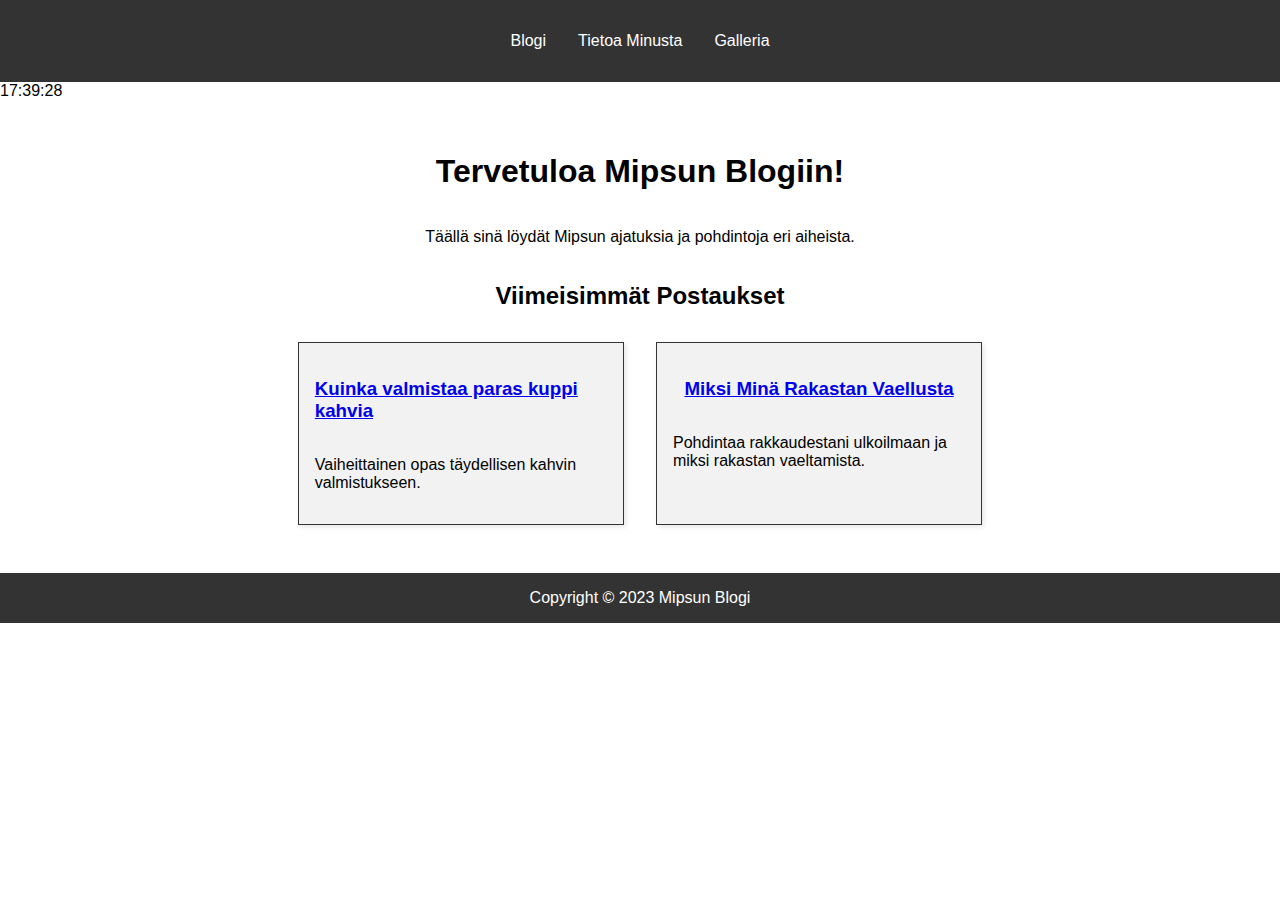
<file: Mipsu/index.html>
<!DOCTYPE html>
<html>
  <head>
    <title>Mipsun Blogi</title>
    <link rel="stylesheet" type="text/css" href="style.css">
    <link rel="stylesheet" type="text/css" href="app.js">
  </head>
  <body>
    <header>
      <nav>
        <ul>
          <a href="/blogi.html">Blogi</a>
          <li><a href="/tieto.html">Tietoa Minusta</a></li>
          <li><a href="/galleria.html">Galleria</a></li>
        </ul>
      </nav>
    </header>
    <html>
      <head> </head>
      <body onload="startTime()">
        <div id="txt"></div>
        <script>
        function startTime() {
          const today = new Date();
          let h = today.getHours();
          let m = today.getMinutes();
          let s = today.getSeconds();
          m = checkTime(m);
          s = checkTime(s);
          document.getElementById('txt').innerHTML =  h + ":" + m + ":" + s;
          setTimeout(startTime, 1000);
        }
        function checkTime(i) {
          if (i < 10) {i = "0" + i};  // add zero in front of numbers < 10
          return i;
        }
        </script>
      
      <body onload=display_ct();>
        <span id='ct' ></span>
      </body>
      </html>
    <main>
      <h1>Tervetuloa Mipsun Blogiin!</h1>
      <p>Täällä sinä löydät Mipsun ajatuksia ja pohdintoja eri aiheista. </p>

      <section>
        <h2>Viimeisimmät Postaukset</h2>
        <ul>
          <li>
            <h3><a href="/kahvi.html">Kuinka valmistaa paras kuppi kahvia</a></h3>
            <p>Vaiheittainen opas täydellisen kahvin valmistukseen.</p>
          </li>
          <li>
            <h3><a href="/vaellus.html">Miksi Minä Rakastan Vaellusta</a></h3>
            <p>Pohdintaa rakkaudestani ulkoilmaan ja miksi rakastan vaeltamista.</p>
          </li>
        </ul>
      </section>
    </main>

    <footer>
      <p>Copyright &copy; 2023 Mipsun Blogi</p>
    </footer>
  </body>
</html>
</file>
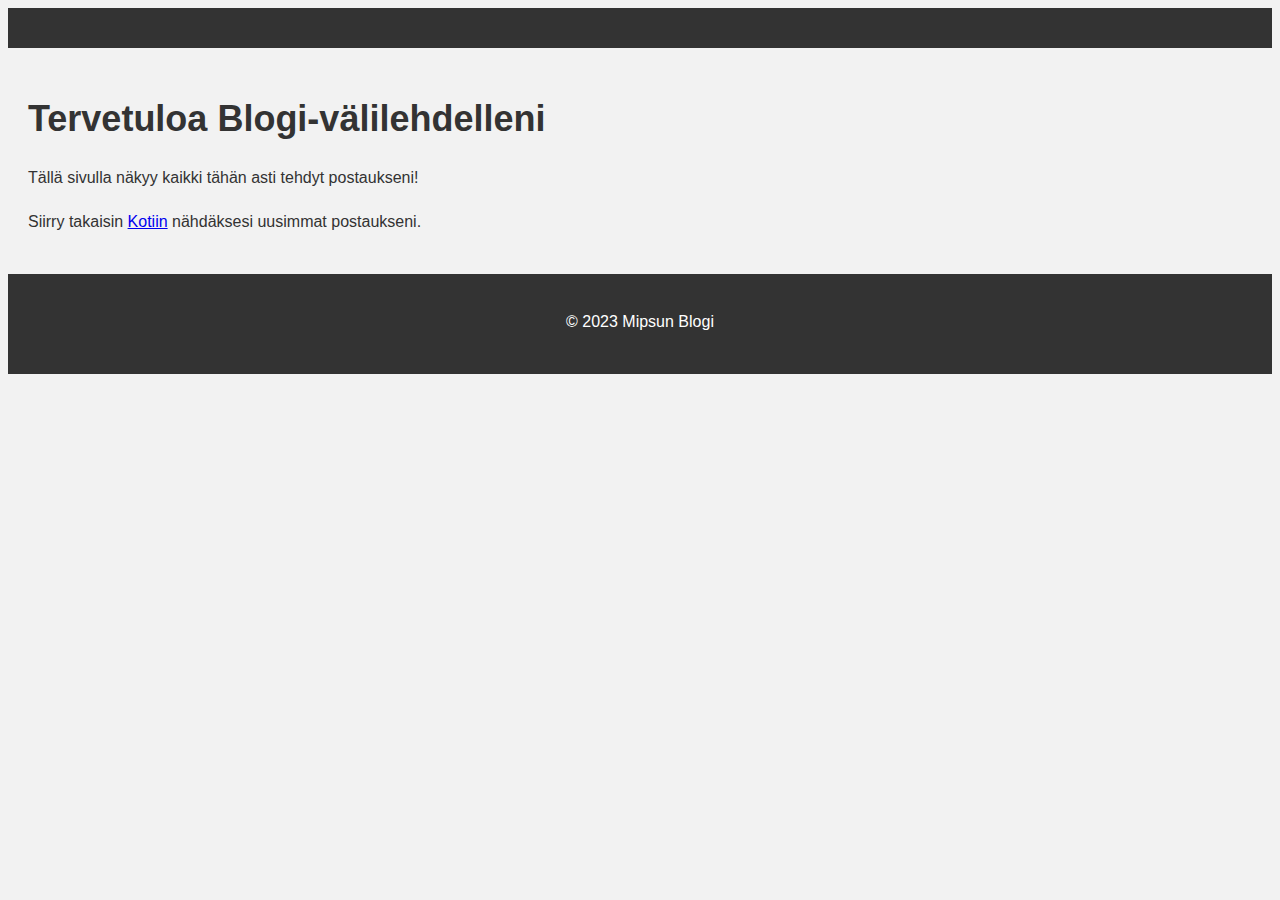
<file: Mipsu/blogi.html>
<!DOCTYPE html>
<html>
  <head>
    <link rel="stylesheet" type="text/css" href="blogi.css">
    <title>My Blog Website</title>
  </head>
  <body>
    <header>
      <nav>
        <ul>
        </ul>
      </nav>
    </header>
    <main>
      <h1>Tervetuloa Blogi-välilehdelleni</h1>
      <p>Tällä sivulla näkyy kaikki tähän asti tehdyt postaukseni!</p>
      <p>Siirry takaisin <a href="/index.html">Kotiin</a> nähdäksesi uusimmat postaukseni.</p>
    </main>
    <footer>
      <p>&copy; 2023 Mipsun Blogi</p>
    </footer>
  </body>
</html>
</file>
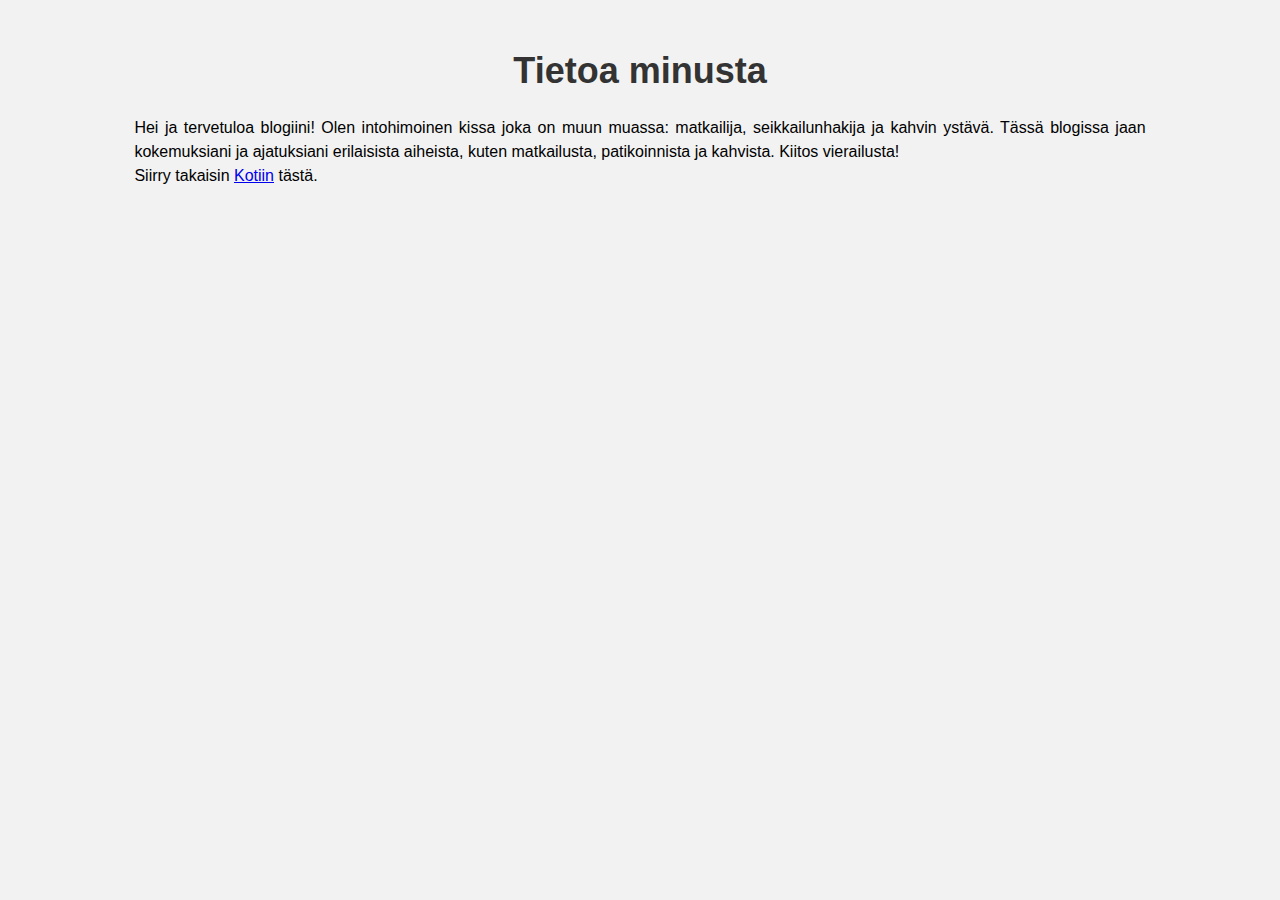
<file: Mipsu/tieto.html>
<!DOCTYPE html>
<html>
  <head>
    <link rel="stylesheet" type="text/css" href="tieto.css">
    <title>Tietoa minusta</title>
  </head>
  <body>
    <h1>Tietoa minusta</h1>
    <p>Hei ja tervetuloa blogiini! Olen intohimoinen kissa joka on muun muassa: matkailija, seikkailunhakija ja kahvin ystävä. Tässä blogissa jaan kokemuksiani ja ajatuksiani erilaisista aiheista, kuten matkailusta, patikoinnista ja kahvista. Kiitos vierailusta!</p>
    <p>Siirry takaisin <a href="/index.html">Kotiin</a> tästä.</p>
  </body>
</html>
</file>
<file: Mipsu/style.css>
body {
    font-family: Arial, sans-serif;
    margin: 0;
    padding: 0;
  }
  
  header {
    background-color: #333;
    color: #fff;
    display: flex;
    justify-content: center;
    padding: 1rem 0;
  }
  
  nav ul {
    display: flex;
    list-style: none;
    margin: 0;
    padding: 0;
  }
  
  nav a {
    color: #fff;
    display: block;
    padding: 1rem;
    text-decoration: none;
  }
  
  main {
    display: flex;
    flex-direction: column;
    align-items: center;
    padding: 2rem;
  }
  
  section h2 {
    font-size: 1.5rem;
    margin-bottom: 1rem;
    text-align: center;
  }
  
  section ul {
    display: flex;
    flex-wrap: wrap;
    justify-content: center;
    margin: 0;
    padding: 0;
  }
  
  section li {
    background-color: #f2f2f2;
    border: 1px solid #333;
    box-shadow: 2px 2px 5px rgba(0,0,0,0.1);
    display: flex;
    flex-direction: column;
    align-items: center;
    margin: 1rem;
    padding: 1rem;
    width: 30%;
  }
  
  footer {
    background-color: #333;
    color: #fff;
    display: flex;
    justify-content: center;
    padding: 1rem 0;
  }
  
  footer p {
    margin: 0;
  }
</file>
<file: Mipsu/blogi.css>
body {
    font-family: Arial, sans-serif;
    font-size: 16px;
    line-height: 1.5;
    background-color: #f2f2f2;
    color: #333;
  }
  
  header {
    background-color: #333;
    color: #fff;
    padding: 20px;
  }
  
  header nav ul {
    list-style: none;
    margin: 0;
    padding: 0;
    display: flex;
    justify-content: space-between;
  }
  
  header nav ul li {
    display: inline-block;
    margin-right: 20px;
  }
  
  header nav a {
    color: #fff;
    text-decoration: none;
  }
  
  main {
    padding: 20px;
  }
  
  h1 {
    font-size: 36px;
    margin-bottom: 20px;
  }
  
  h2 {
    font-size: 24px;
    margin-top: 40px;
    margin-bottom: 20px;
  }
  
  p {
    margin-bottom: 20px;
  }
  
  .post-card {
    background-color: #fff;
    box-shadow: 0 2px 4px rgba(0, 0, 0, 0.1);
    margin-bottom: 20px;
    padding: 20px;
    text-align: center;
  }
  
  .post-card h3 {
    font-size: 20px;
    margin-bottom: 10px;
  }
  
  .post-card p {
    font-size: 14px;
    margin-bottom: 10px;
  }
  
  footer {
    background-color: #333;
    color: #fff;
    padding: 20px;
    text-align: center;
  }
</file>
<file: Mipsu/tieto.css>
body {
    font-family: Arial, sans-serif;
    text-align: center;
    background-color: #f2f2f2;
  }
  
  h1 {
    margin-top: 50px;
    font-size: 36px;
    color: #333;
  }
  
  p {
    margin-top: 20px;
    font-size: 16px;
    line-height: 1.5;
    text-align: justify;
    width: 80%;
    margin: 0 auto;
  }
</file>
